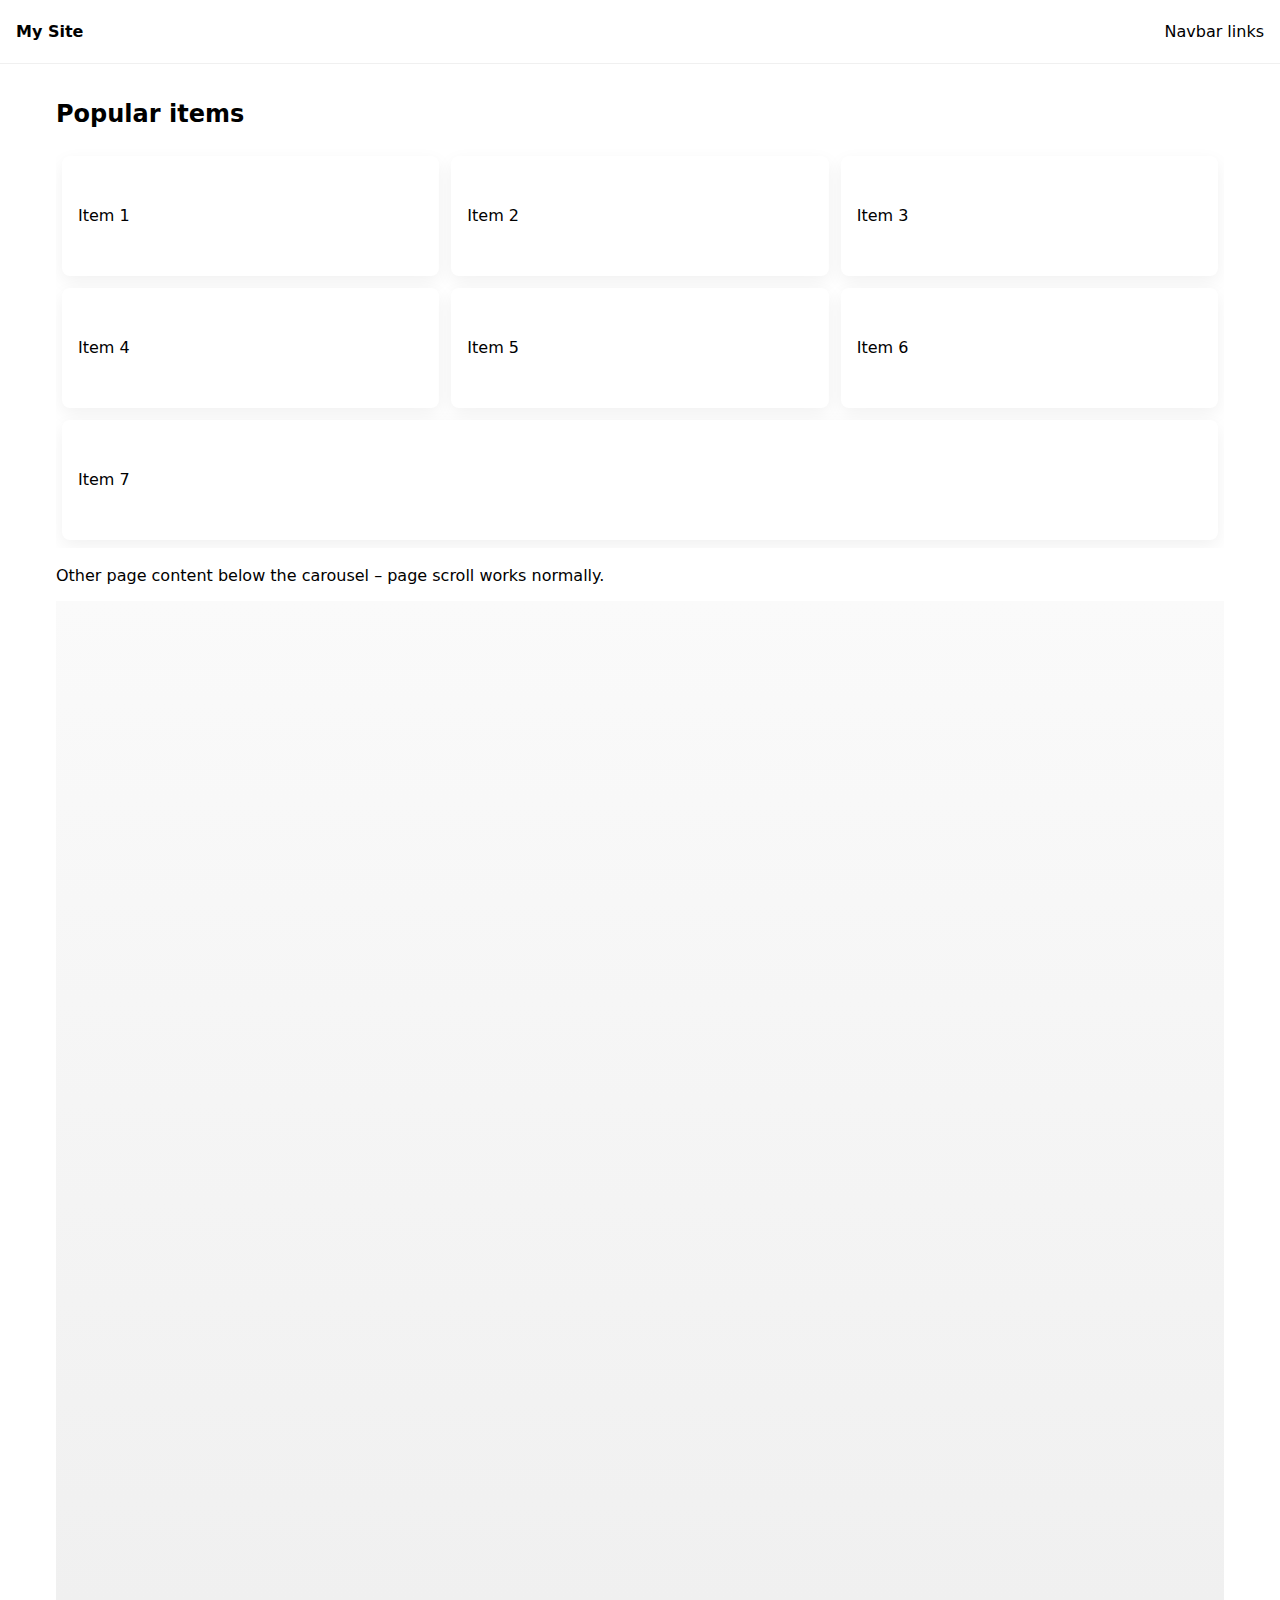
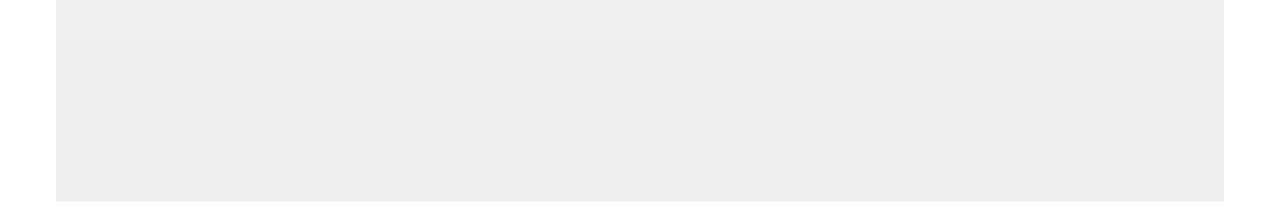
<file: test.html>
<!-- HTML -->
<!doctype html>
<html lang="en">
<head>
<meta charset="utf-8" />
<meta name="viewport" content="width=device-width,initial-scale=1" />
<title>Horizontal cards (3 visible on ≤600px)</title>
<style>
  :root{
    --nav-height: 64px;
    --gap: 12px;
  }

  /* reset / basics */
  *{box-sizing: border-box}
  body{margin:0;font-family:system-ui,Segoe UI,Roboto,'Helvetica Neue',Arial; padding-top:var(--nav-height)}

  /* fixed navbar */
  .navbar{
    position:fixed;
    top:0; left:0; right:0;
    height:var(--nav-height);
    display:flex; align-items:center; gap:12px;
    padding:0 16px;
    background:#fff;
    z-index:50;
    border-bottom:1px solid rgba(0,0,0,0.06);
  }

  .page {
    max-width:1200px;
    margin: 0 auto;
    padding:16px;
  }

  /* carousel area */
  .carousel-wrap{
    position:relative;
    margin: 18px 0;
  }

  .cards {
    display:flex;
    gap:var(--gap);
    overflow-x:auto;
    overflow-y:hidden;
    -webkit-overflow-scrolling:touch;
    scroll-snap-type:x mandatory;
    padding:8px 6px; /* small padding so edges don't touch */
  }

  /* card style */
  .card{
    background: #fff;
    border-radius:8px;
    padding:16px;
    box-shadow: 0 6px 18px rgba(0,0,0,0.06);
    min-height:120px;
    display:flex;
    flex-direction:column;
    justify-content:center;
    scroll-snap-align:start;
    flex:0 0 auto; /* we'll set exact width in media query */
  }

  /* arrows (optional) */
  .arrow {
    position:absolute;
    top:50%;
    transform:translateY(-50%);
    border:0;
    background: rgba(0,0,0,0.06);
    width:36px; height:36px;
    border-radius:50%;
    display:flex; align-items:center; justify-content:center;
    cursor:pointer;
  }
  .arrow.prev{ left:6px }
  .arrow.next{ right:6px }
  .arrow:active{ transform:translateY(-50%) scale(0.97) }

  /* hide native scrollbar on webkit but keep scrollability */
  .cards::-webkit-scrollbar{ height:8px; }
  .cards::-webkit-scrollbar-thumb{ background: rgba(0,0,0,0.12); border-radius:8px }
  .cards::-webkit-scrollbar-track{ background: transparent; }

  /* Desktop behavior: wrap normally */
  @media (min-width: 601px){
    .cards { overflow-x:hidden; flex-wrap:wrap }
    .card { flex: 1 1 calc(33.333% - var(--gap)); min-width:220px }
    .arrow { display:none } /* hide arrows on wide screens */
  }

  /* Mobile <= 600px: show 3 cards visible at once, horizontal scroll */
  @media (max-width:600px){
    /* Calculation: each card = (100% - (2 * gap)) / 3
       We use padding on container so this width aligns visually */
    .card {
      flex: 0 0 calc((100% - (2 * var(--gap))) / 3);
      max-width: calc((100% - (2 * var(--gap))) / 3);
    }
    .arrow{ display:flex } /* show arrows to jump pages */
  }
</style>
</head>
<body>

  <header class="navbar">
    <strong>My Site</strong>
    <nav style="margin-left:auto">Navbar links</nav>
  </header>

  <main class="page">
    <h2>Popular items</h2>

    <section class="carousel-wrap" aria-label="Popular items carousel">
      <button class="arrow prev" aria-label="Previous">‹</button>
      <div class="cards" id="cards">
        <!-- Add as many .card items as you want -->
        <article class="card">Item 1</article>
        <article class="card">Item 2</article>
        <article class="card">Item 3</article>
        <article class="card">Item 4</article>
        <article class="card">Item 5</article>
        <article class="card">Item 6</article>
        <article class="card">Item 7</article>
      </div>
      <button class="arrow next" aria-label="Next">›</button>
    </section>

    <p>Other page content below the carousel – page scroll works normally.</p>
    <div style="height:1200px;background:linear-gradient(#fafafa,#eee)"></div>
  </main>

<script>
  // arrows scroll by one "page" (showing 3 cards on small screens)
  (function(){
    const container = document.getElementById('cards');
    const prev = document.querySelector('.arrow.prev');
    const next = document.querySelector('.arrow.next');

    // compute page width based on visible area (container.clientWidth)
    function scrollPage(dir=1){
      // For consistent behavior, scroll by container width minus small gap
      const amount = container.clientWidth - 8; // minor overlap allowed
      container.scrollBy({ left: dir * amount, behavior: 'smooth' });
    }

    prev.addEventListener('click', ()=> scrollPage(-1));
    next.addEventListener('click', ()=> scrollPage(1));

    // keyboard support when container focused
    container.tabIndex = 0;
    container.addEventListener('keydown', (e)=>{
      if(e.key === 'ArrowRight') { scrollPage(1); e.preventDefault() }
      if(e.key === 'ArrowLeft') { scrollPage(-1); e.preventDefault() }
    });
  })();
</script>

</body>
</html>
</file>
